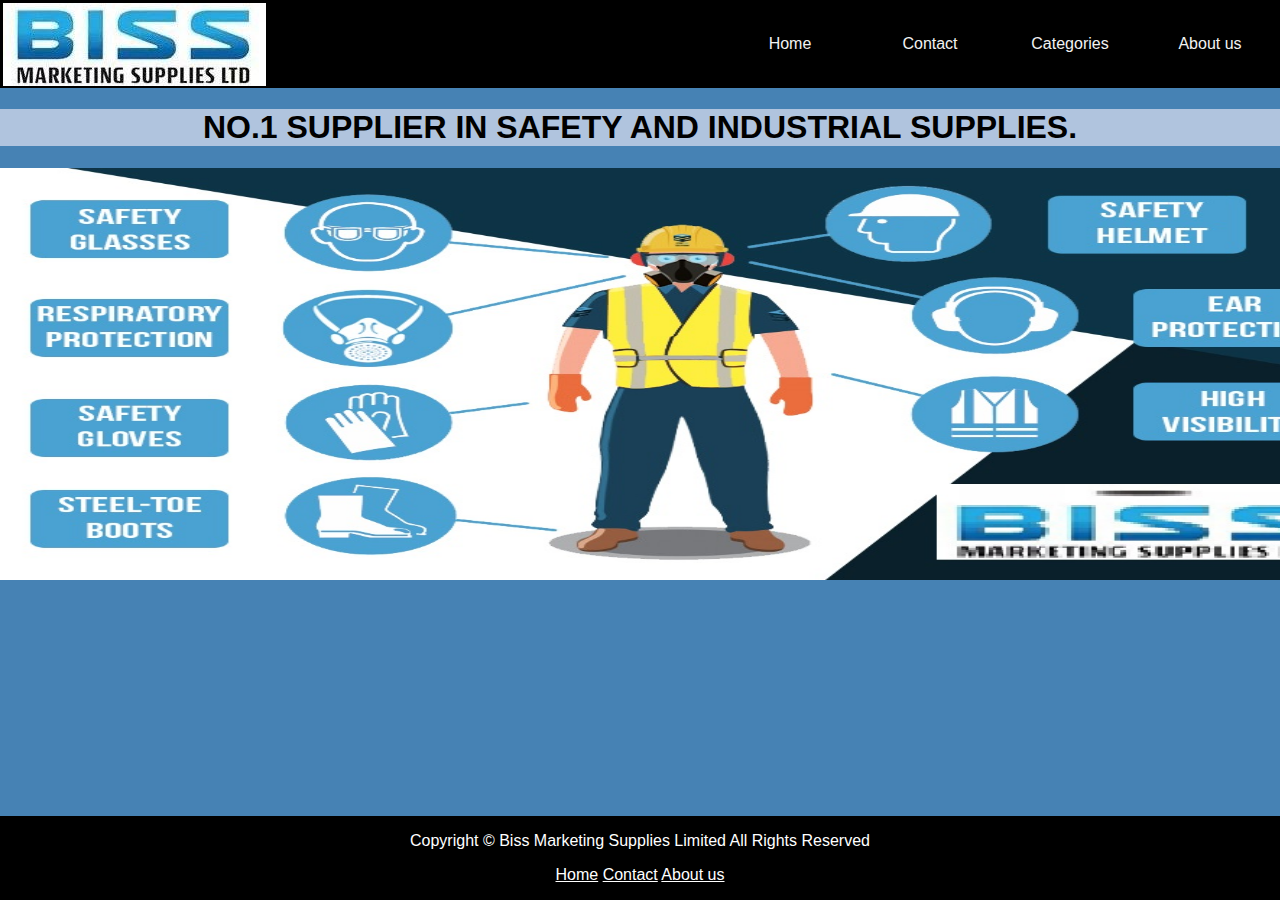
<file: index.html>
<!DOCTYPE html>
<html lang="en" >
<head>
<meta charset="utf-8">
<meta name="viewport" content="width=device-width, target-densitydpi=device-dpi, initial-scale=0, maximum-scale=1, user-scalable=yes" />
<title>BISS</title>
<link rel="stylesheet" type="text/css" href="style.css"/>	
</head>
<body>
<div class="logo"><a href="#"><img src="biss.jpg" alt="biss"></a>
</div>
<nav>
    <ul>
	    <li><a href="aboutus.html">About us</a></li>
		<li><a href="categories.html">Categories</a></li>
		<li><a href="contact.html">Contact</a></li>
		<li><a href="home.html">Home</a></li>
	</ul>	
</nav>
      <h1>NO.1  SUPPLIER IN SAFETY AND INDUSTRIAL SUPPLIES.</h1>
	  <img src="v.jpg" alt="SAEFTY" style="width:1366px;height:412px;">
	  
	  	
		<div id="footer">
			<p>Copyright &copy; Biss Marketing Supplies Limited All Rights Reserved<p>
			<a href="home.html" style="color:white;">Home</a>
			<a href="contact.html" style="color:white;">Contact</a>
			<a href="aboutus.html" style="color:white;">About us</a>
        </div>		

</body>
</html>
</file>
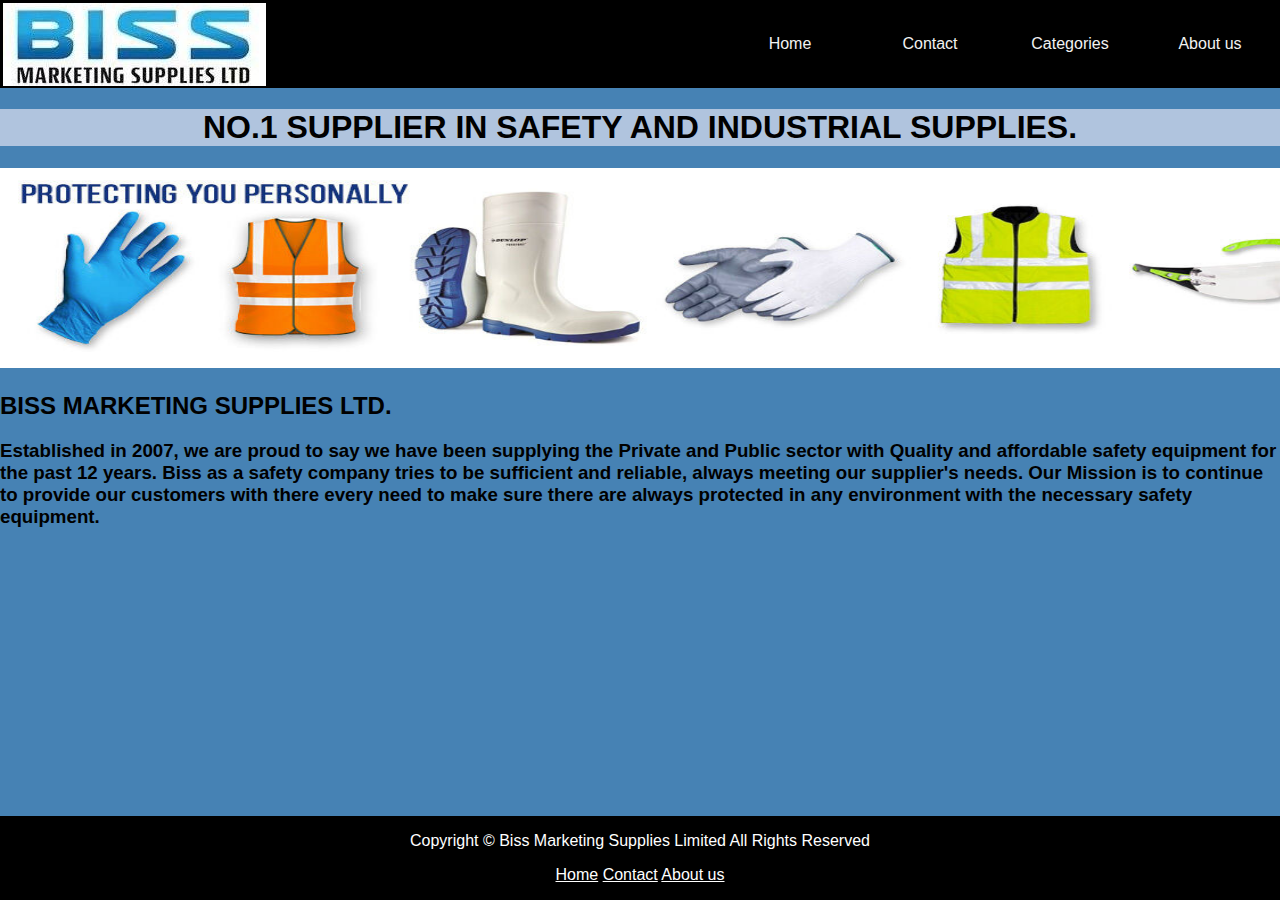
<file: aboutus.html>
<!DOCTYPE html>
<html lang="en">
<head>
<meta charset="UTF-8">
<meta name="viewport" content="width=device-width, target-densitydpi=device-dpi, initial-scale=0, maximum-scale=1, user-scalable=yes" />
<style>
body {background-color:white;}
h1   {color: black;}
p    {color: white;}
h2   {color: black;}
</style>
<title>BISS</title>
<link rel="stylesheet" type="text/css" href="style.css"/>
</head>
<body>
<div class="logo"><a href="#"><img src="biss.jpg" alt></a>
</div>
<nav>
    <ul>
	    <li><a href="aboutus.html">About us</a></li>
		<li><a href="categories.html">Categories</a></li>
		<li><a href="contact.html">Contact</a></li>
		<li><a href="home.html">Home</a></li>
	</ul>	
</nav>
      <h1>NO.1 SUPPLIER IN SAFETY AND INDUSTRIAL SUPPLIES.</h1>
	  <img src="s.jpg" alt="SAEFTY" style="width:1366px;height:200px;">
	  <h2>BISS MARKETING SUPPLIES LTD.</h2><h3>Established in 2007, we are proud to say we have been supplying the Private and Public sector with Quality and affordable safety equipment for the past 12 years.
	  Biss as a safety company tries to be sufficient and reliable, always meeting our supplier's needs. Our Mission is to continue to provide our customers with there every need to make sure there are always protected in any environment with the necessary safety equipment.</h3>
	
			<div id="footer">
			<p>Copyright &copy; Biss Marketing Supplies Limited All Rights Reserved<p>
			<a href="home.html" style="color:white;">Home</a>
			<a href="contact.html" style="color:white;">Contact</a>
			<a href="aboutus.html" style="color:white;">About us</a>
			
        </div>		

</body>
</html>
</file>
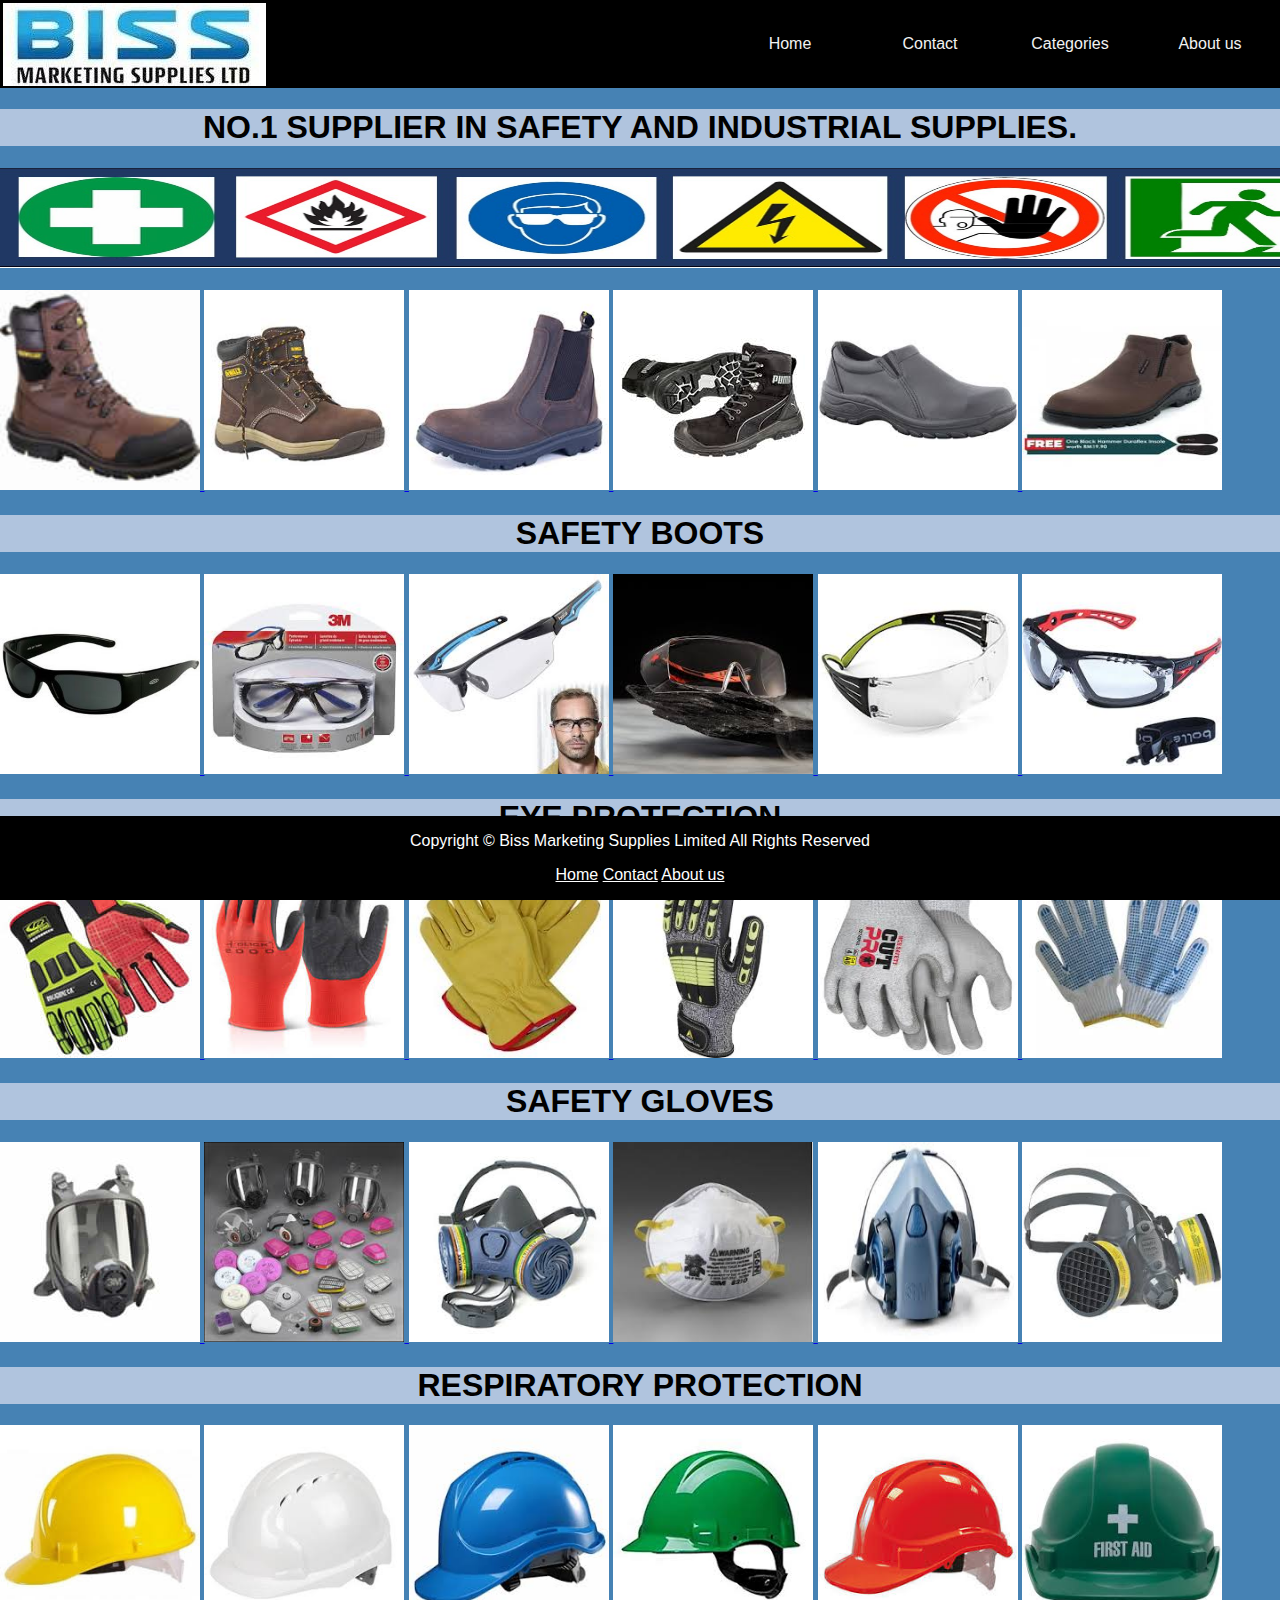
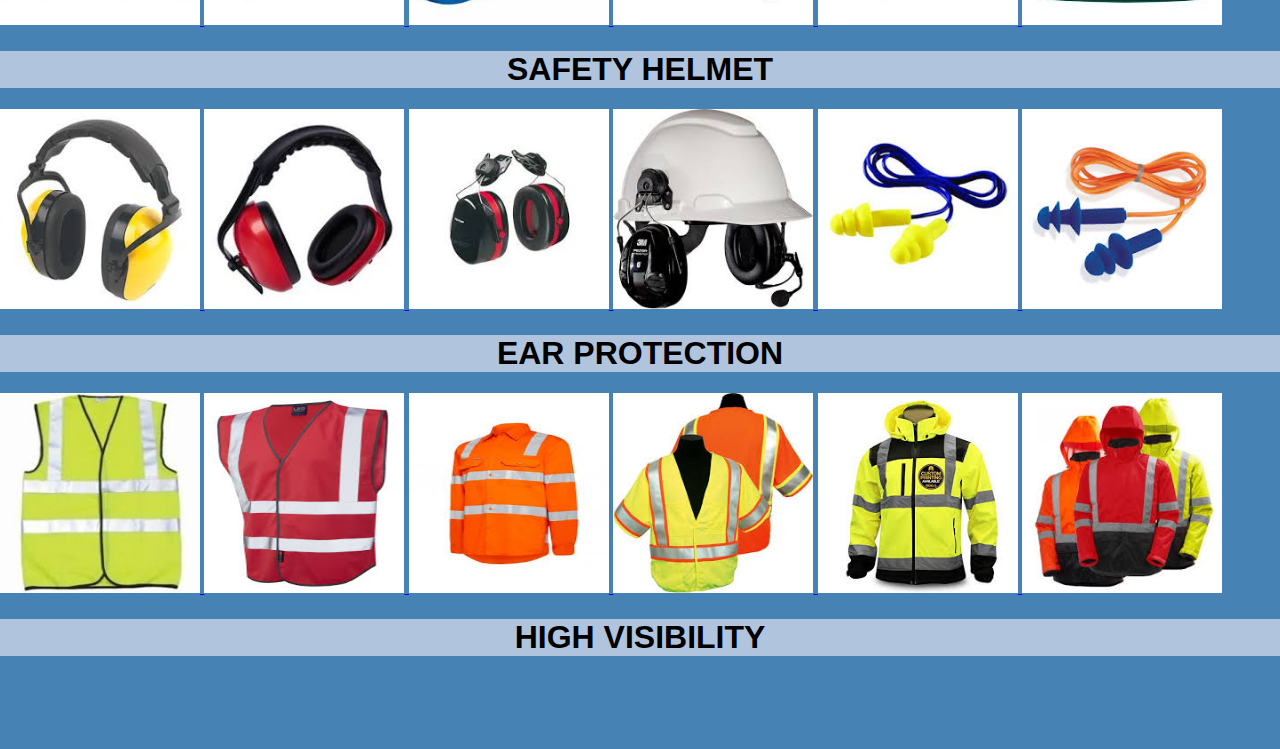
<file: categories.html>
<!DOCTYPE html>
<html lang="en" >
<head>
<meta charset="UTF-8">
<meta name="viewport" content="width=device-width, target-densitydpi=device-dpi, initial-scale=0, maximum-scale=1, user-scalable=yes" />
<title>BISS</title>
<link rel="stylesheet" type="text/css" href="style.css"/>
</head>
<body>
<div class="logo"><a href="#"><img src="biss.jpg" alt></a>
</div>
<nav>
    <ul>
	    <li><a href="aboutus.html">About us</a></li>
		<li><a href="categories.html">Categories</a></li>
		<li><a href="contact.html">Contact</a></li>
		<li><a href="home.html">Home</a></li>
	</ul>	
</nav>
      <h1>NO.1 SUPPLIER IN SAFETY AND INDUSTRIAL SUPPLIES.</h1>
	  <img src="p.jpg" alt="p" style="width:1349px;height:100px;"><br><br>
	  
    <div class="safety boots">
    <a target="blank" href="boots.jpg">
    <img src="boots.jpg" alt="boots" width="200" height="200">
	</a>
	<a target="blank" href="1.jpg">
	<img src="1.jpg" alt="1" width="200" height="200">
	</a>
	<a target="blank" href="3.jpg">
	<img src="3.jpg" alt="3" width="200" height="200">
	</a>
	<a target="blank" href="4.jpg">
	<img src="4.jpg" alt="4" width="200" height="200">
	</a>
	<a target="blank" href="s1.jpg">
	<img src="s1.jpg" alt="s1" width="200" height="200">
	</a>
	<a target="blank" href="s2.jpg">
	<img src="s2.jpg" alt="s2" width="200" height="200">
	</a>
    <h1>SAFETY BOOTS</h1>
    </div>

    <div class="eye protection">
    <a target="blank" href="eye.jpg">
    <img src="eye.jpg" alt="eye" width="200" height="200">
    </a>
	<a target="blank" href="3m.jpg">
	<img src="3m.jpg" alt="3m" width="200" height="200">
	</a>
	<a target="blank" href="6.jpg">
	<img src="6.jpg" alt="6" width="200" height="200">
	</a>
	<a target="blank" href="7.jpg">
	<img src="7.jpg" alt="7" width="200" height="200">
    </a>
	<a target="blank" href="gl2.jpg">
	<img src="gl2.jpg" alt="gl2" width="200" height="200">
    </a>
	<a target="blank" href="gl1.jpg">
	<img src="gl1.jpg" alt="gl1" width="200" height="200">
    </a>
    <h1>EYE PROTECTION</h1>
    </div>

   <div class="safety gloves">
   <a target="_blank" href="gloves.jpg">
   <img src="gloves.jpg" alt="gloves" width="200" height="200">
   </a>
   <a target="_blank" href="g1.jpg">
   <img src="g1.jpg" alt="g1.jpg" width="200" height="200">
   </a>	
   <a target="_blank" href="g2.jpg">
   <img src="g2.jpg" alt="g2.jpg" width="200" height="200">
   </a>	
   <a target="_blank" href="g3.jpg">
   <img src="g3.jpg" alt="g3.jpg" width="200" height="200">
   </a>	
   <a target="_blank" href="g4.jpg">
   <img src="g4.jpg" alt="g4.jpg" width="200" height="200">
   </a>	
   <a target="_blank" href="g5.jpg">
   <img src="g5.jpg" alt="g5.jpg" width="200" height="200">
   </a>	
   <h1>SAFETY GLOVES</h1>
   </div>
   
   <div class="respiratory protection">
   <a target="_blank" href="rest.jpg">
   <img src="rest.jpg" alt="rest" width="200" height="200">
   </a>
   <a target="_blank" href="r1.jpg">
   <img src="r1.jpg" alt="r1" width="200" height="200">
   </a>
   <a target="_blank" href="r2.jpg">
   <img src="r2.jpg" alt="r2" width="200" height="200">
   </a>
   <a target="_blank" href="r4.jpg">
   <img src="r4.jpg" alt="r4" width="200" height="200">
   </a>
   <a target="_blank" href="r5.jpg">
   <img src="r5.jpg" alt="r5" width="200" height="200">
   </a>
   <a target="_blank" href="r6.jpg">
   <img src="r6.jpg" alt="r6" width="200" height="200">
   </a>
   </div>
   <h1>RESPIRATORY PROTECTION</h1>
   
   <div class="safety helmets">
    <a target="blank" href="h1.jpg">
    <img src="h1.jpg" alt="h1" width="200" height="200">
	</a>
	<a target="blank" href="h2.jpg">
	<img src="h2.jpg" alt="h2" width="200" height="200">
	</a>
	<a target="blank" href="h3.jpg">
	<img src="h3.jpg" alt="h3" width="200" height="200">
	</a>
	<a target="blank" href="h4.jpg">
	<img src="h4.jpg" alt="h4" width="200" height="200">
	</a>
	<a target="blank" href="h5.jpg">
	<img src="h5.jpg" alt="h5" width="200" height="200">
	</a>
	<a target="blank" href="h6.jpg">
	<img src="h6.jpg" alt="h6" width="200" height="200">
	</a>
    <h1>SAFETY HELMET</h1>
   </div>
   
   <div class="ear protection">
    <a target="blank" href="e1.jpg">
    <img src="e1.jpg" alt="e1" width="200" height="200">
	</a>
	<a target="blank" href="e2.jpg">
	<img src="e2.jpg" alt="e2" width="200" height="200">
	</a>
	<a target="blank" href="e3.jpg">
	<img src="e3.jpg" alt="e3" width="200" height="200">
	</a>
	<a target="blank" href="e4.jpg">
	<img src="e4.jpg" alt="e4" width="200" height="200">
	</a>
	<a target="blank" href="e5.jpg">
	<img src="e5.jpg" alt="e5" width="200" height="200">
	</a>
	<a target="blank" href="e6.jpg">
	<img src="e6.jpg" alt="e6" width="200" height="200">
	</a>
    <h1>EAR PROTECTION</h1>
   </div>
   
   <div class="high visibility">
    <a target="blank" href="v1.jpg">
    <img src="v1.jpg" alt="v1" width="200" height="200">
	</a>
	<a target="blank" href="v2.jpg">
	<img src="v2.jpg" alt="v2" width="200" height="200">
	</a>
	<a target="blank" href="v3.jpg">
	<img src="v3.jpg" alt="v3" width="200" height="200">
	</a>
	<a target="blank" href="v4.jpg">
	<img src="v4.jpg" alt="v4" width="200" height="200">
	</a>
	<a target="blank" href="v5.jpg">
	<img src="v5.jpg" alt="v5" width="200" height="200">
	</a>
	<a target="blank" href="v6.jpg">
	<img src="v6.jpg" alt="v6" width="200" height="200">
	</a>
    <h1>HIGH VISIBILITY</h1>
   </div>
   
   
   <br>
   <br>
   <br>
   <br>
   

			<div id="footer">
			    <p>Copyright &copy; Biss Marketing Supplies Limited All Rights Reserved<p>
			    <a href="home.html" style="color:white;">Home</a> 
				<a href="contact.html" style="color:white;">Contact</a>
				<a href="aboutus.html" style="color:white;">About us</a>
            </div>		

</body>
</html>
</file>
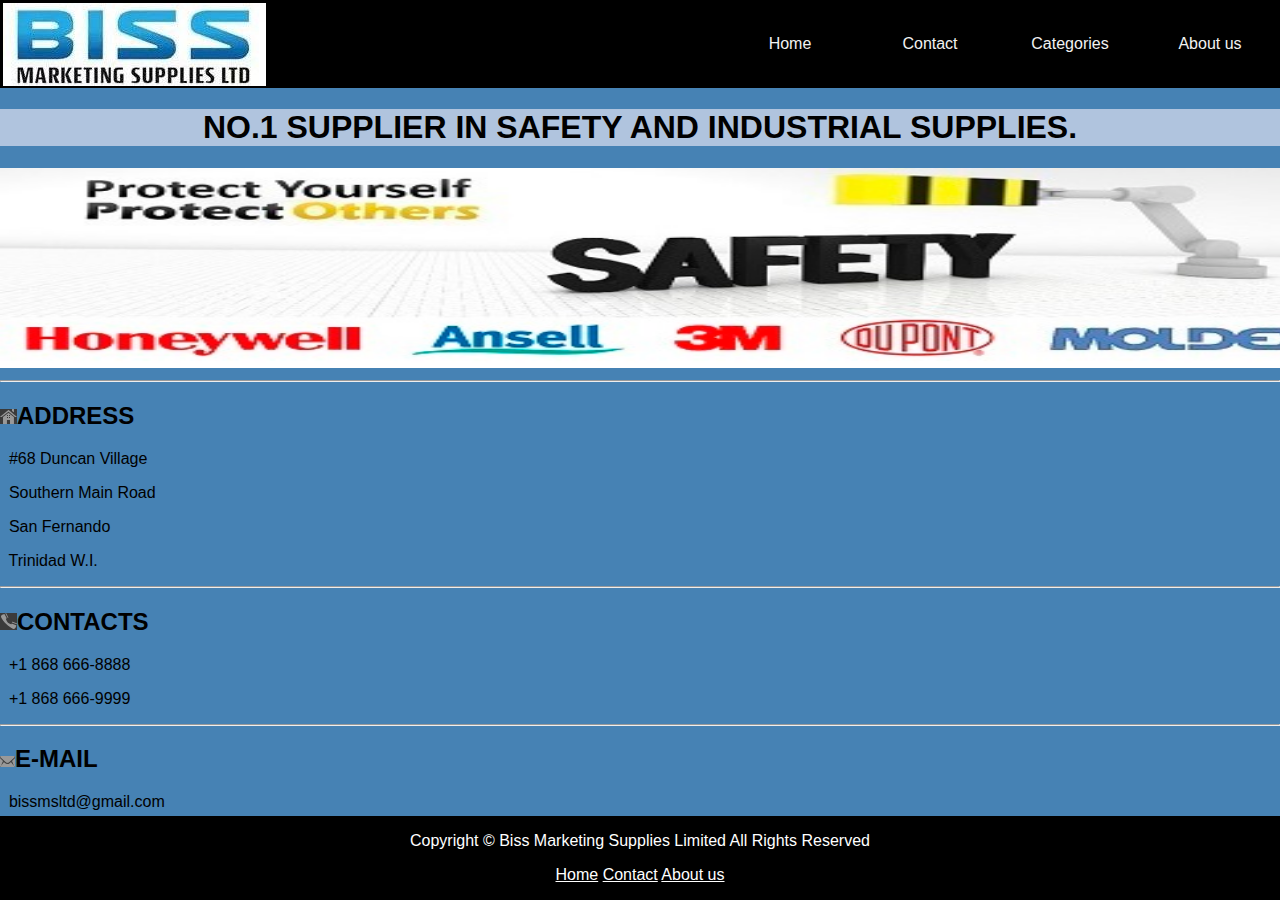
<file: contact.html>
<!DOCTYPE html>
<html lang="en">
<head>
<meta charset="UTF-8">
<meta name="viewport" content="width=device-width, target-densitydpi=device-dpi, initial-scale=0, maximum-scale=1, user-scalable=yes" />
<title>BISS</title>
<link rel="stylesheet" type="text/css" href="style.css"/>
</head>
<body>
<div class="logo"><a href="#"><img src="biss.jpg" alt></a>
</div>
<nav>
    <ul>
	    <li><a href="aboutus.html">About us</a></li>
		<li><a href="categories.html">Categories</a><li>
		<li><a href="contact.html">Contact</a></li>
		<li><a href="home.html">Home</a></li>
	</ul>	
</nav>
      <h1>NO.1 SUPPLIER IN SAFETY AND INDUSTRIAL SUPPLIES.</h1>
	   <img src="b.jpg" alt="SAEFTY" style="width:1349px;height:200px;">
	  <hr>
	  <h2 style="color:black;"><img src="address.gif" alt="address">ADDRESS</h2>
	  <p style="color:black;"> &nbsp; #68 Duncan Village</p>
	  <p style="color:black;">  &nbsp; Southern Main Road</p>
	  <p style="color:black;">  &nbsp; San Fernando</p>
	  <p style="color:black;">  &nbsp; Trinidad W.I.</p>
	  <hr>
	  <h2 style="color:black;"><img src="phone.gif" alt="phone">CONTACTS</h2>
	  <p style="color:black;">  &nbsp; +1 868 666-8888</p>
	  <p style="color:black;">  &nbsp; +1 868 666-9999</p>
	  <hr>
	  <h2 style="color:black;" > <img src="email.gif" alt="email">E-MAIL</h2>
	   <p style="color:black;">  &nbsp; bissmsltd@gmail.com</p>
	  <br>
	  <br>
	  <br>
	  <br>
	  
	
			<div id="footer">
			    <p>Copyright &copy; Biss Marketing Supplies Limited All Rights Reserved<p>
		        <a href="home.html" style="color:white;">Home</a>
				<a href="contact.html" style="color:white;">Contact</a>
				<a href="aboutus.html" style="color:white;">About us</a>
			</div>  
</body>
</html>
</file>
<file: style.css>
body{
    margin:0;
	padding:0;
	background:#4682B4;
	font-family:Arial;


}
h1{
	text-align:center;
	position:static;
	background:#B0C4DE;
	color:black;
	width:100%
	
	
}
	
nav{	
    width:100%;
	background:black;
	overflow:auto;
}
ul {
    padding:0;
	margin:0 0 0 150px;
	list-style:none;
}
li {	
     float:right;
}
.logo img{
    position:absolute;
    margin-top:3px;
    margin-left:3px;
}
nav a{
     width:100px;
     display:block;
     padding:35px 20px;
     text-decoration:none;
	 font-family:Arial;
	 color:#f2f2f2;
	 text-align:center;
}
nav a:hover{
    background:#6495ED;
    transition:0.5s;
    text-transform:uppercase;
}
#footer {
   position:fixed;
   bottom: 0;
   width: 100%;
   background-color: black;
   color:white;
   text-align: center;

}
</file>
